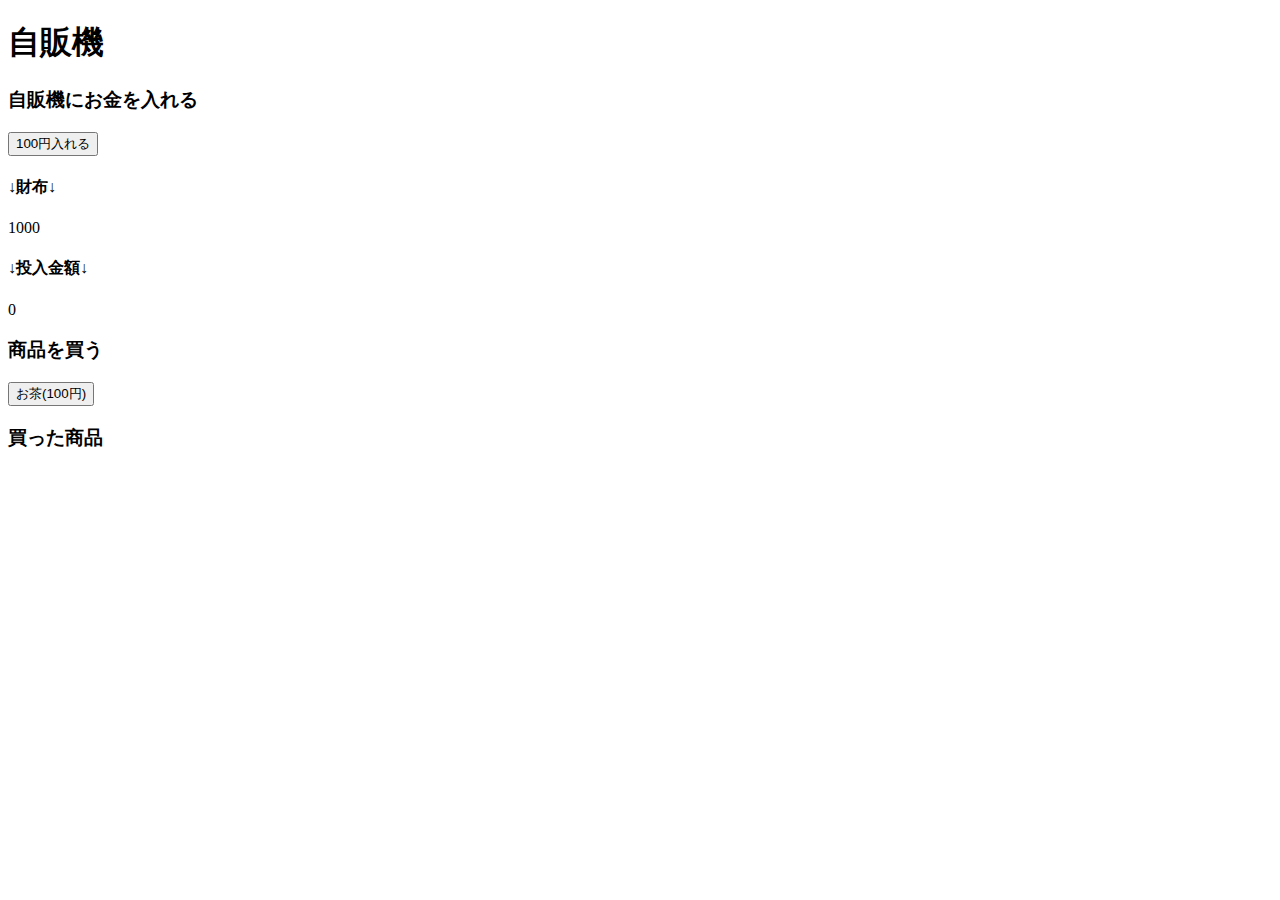
<file: 04_ゼミ/jihannki.html>
<!DOCTYPE html>
<html lang="ja">
  <head>
    <meta charset="UTF-8" />
    <meta http-equiv="X-UA-Compatible" content="IE=edge" />
    <meta name="viewport" content="width=device-width, initial-scale=1.0" />
    <title>自販機</title>
  </head>
  <body>
    <h1>自販機</h1>
    <section>
      <h3>自販機にお金を入れる</h3>
      <button id="add-button-100">
        100円入れる
      </button>
      <h4>↓財布↓</h4>
      <div id="display-saifu">1000</div>
      <h4>↓投入金額↓</h4>
      <div id="display-jihanki-money">0</div>
    </section>
    <section>
      <h3>商品を買う</h3>
      <button id="buy-button-tea">お茶(100円)</button>
    </section>
    <section>
      <h3>買った商品</h3>
      <div id="display-items"></div>
    </section>
    <script>
      // HTML要素を取得する
      const buyButtonTea = document.getElementById("buy-button-tea")
      const displayItems = document.getElementById("display-items")
      let saifu = 1000
      let jihankiMoney = 0
      const addButton = document.getElementById("add-button-100")
      const displaySaifu = document.getElementById("display-saifu")
      const displayMoney = document.getElementById("display-jihanki-money")

      // buyButtonTea を押した時の処理
      buyButtonTea.onclick = function() {
        if (jihankiMoney >= 100) {
          displayItems.textContent += "🍵"
          jihankiMoney -= 100
          displayMoney.textContent = jihankiMoney
        }
      }

      addButton.onclick = function() {
        if (saifu >= 100) {
          saifu -= 100
          displaySaifu.textContent = saifu

          jihankiMoney += 100
          displayMoney.textContent = jihankiMoney
        }
      }
    </script>
  </body>
</html>
</file>
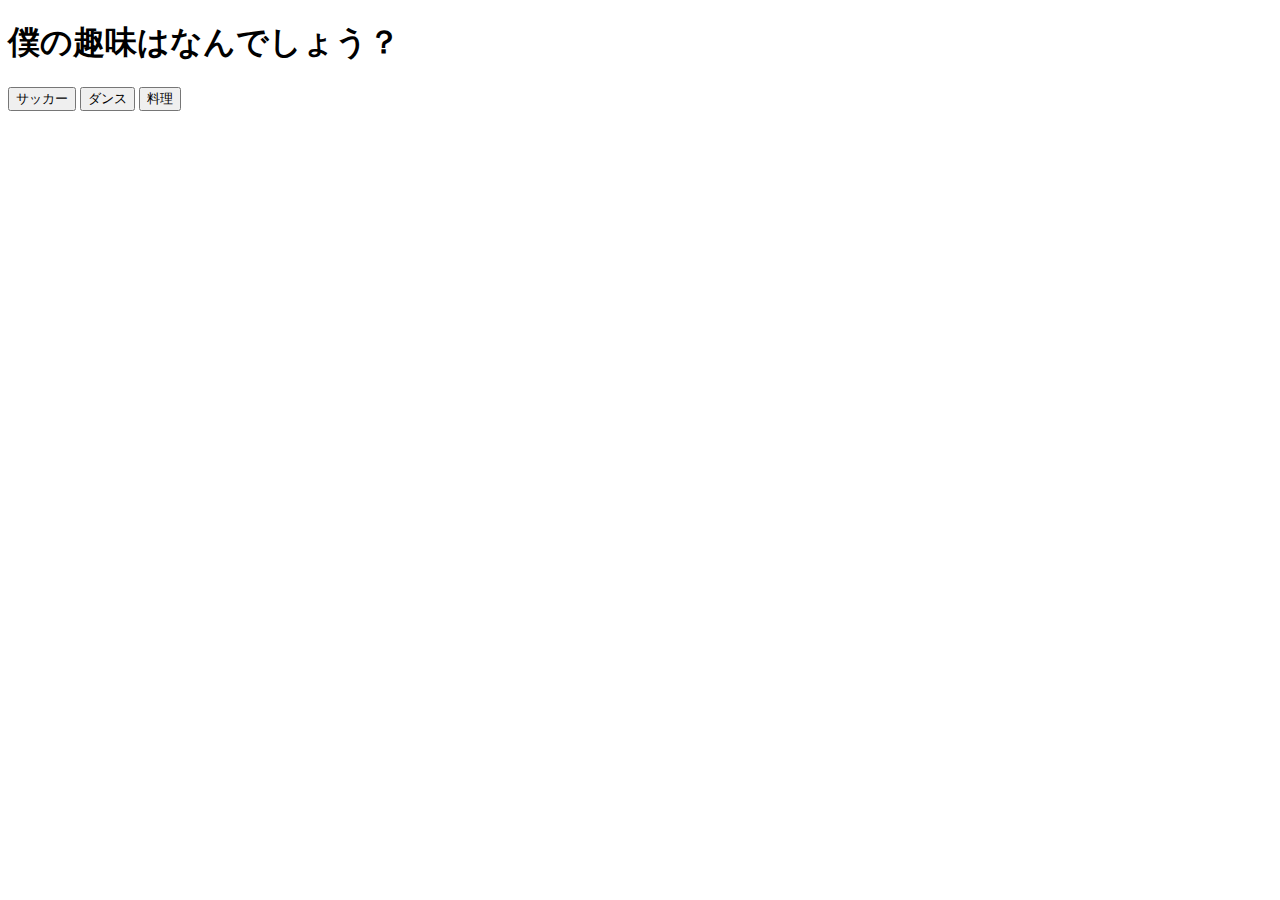
<file: 04_ゼミ/quiz.html>
<!DOCTYPE html>
<html lang="ja">
  <head>
    <meta charset="UTF-8" />
    <meta http-equiv="X-UA-Compatible" content="IE=edge" />
    <meta name="viewport" content="width=device-width, initial-scale=1.0" />
    <title>Document</title>
  </head>
  <body>
    <h1>僕の趣味はなんでしょう？</h1>
    <button id="soccer">サッカー</button>
    <button id="dance">ダンス</button>
    <button id="cook">料理</button>
    <div id="display"></div>

    <script>
      const soccer = document.getElementById("soccer")
      const dance = document.getElementById("dance")
      const cook = document.getElementById("cook")
      const display = document.getElementById("display")

      soccer.onclick = function() {
        display.textContent = "サッカー楽しー！！！"
      }
      dance.onclick = function() {
        display.textContent = "ダンス楽しー！！！"
      }
      cook.onclick = function() {
        display.textContent = "料理楽しー！！！"
      }
    </script>
  </body>
</html>
</file>
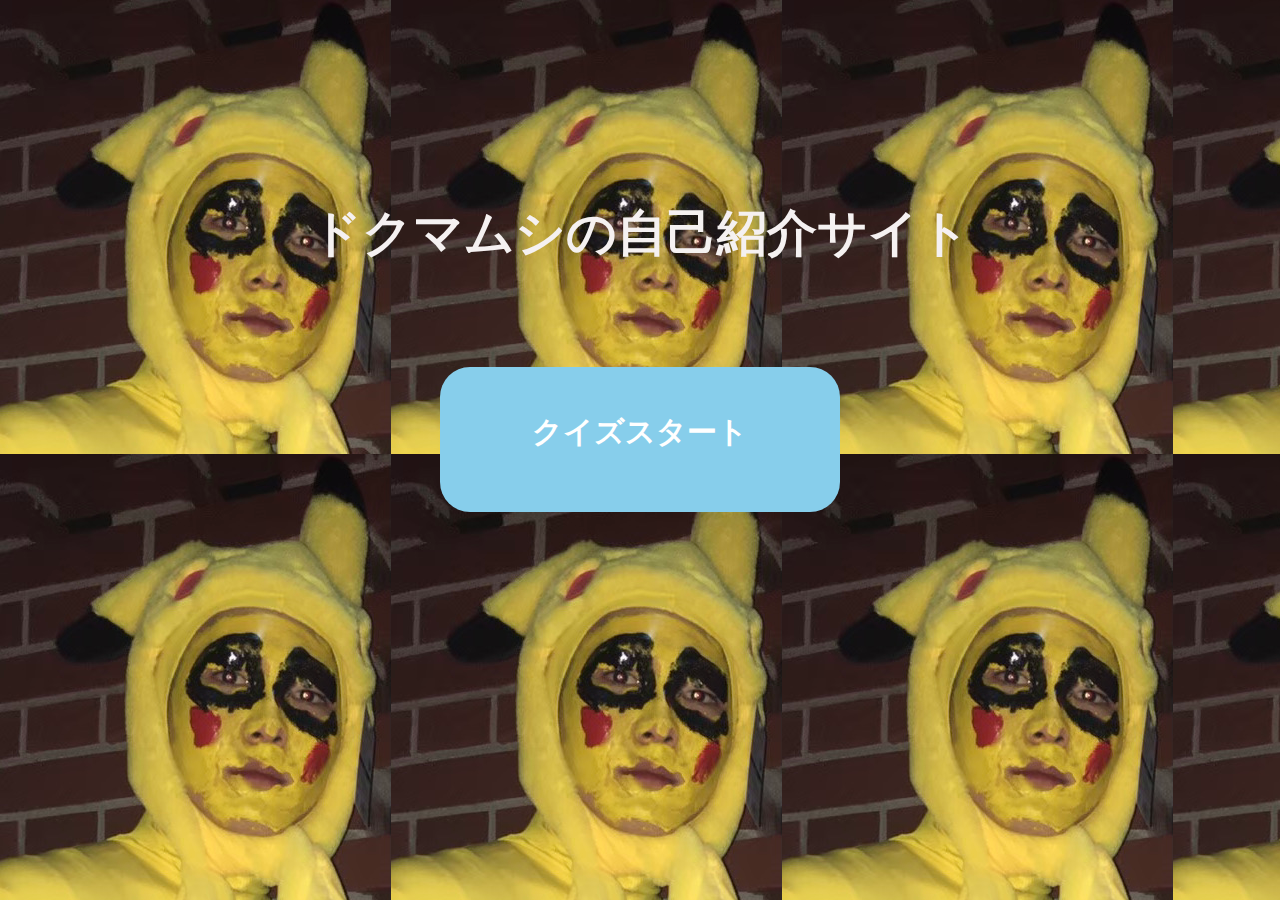
<file: 04_ゼミ/syoukai.html>
<!DOCTYPE html>
<html lang="ja">
  <head>
    <meta charset="UTF-8" />
    <meta http-equiv="X-UA-Compatible" content="IE=edge" />
    <meta name="viewport" content="width=device-width, initial-scale=1.0" />
    <title>Document</title>
    <link rel="stylesheet" href="syoukai.css" />
  </head>
  <body>
    <h1>ドクマムシの自己紹介サイト</h1>

    <div id="button0" class="button0">クイズスタート</div>
    <div id="question" class="question"></div>
    <div id="answer1" class="answer"></div>
    <div id="answer2" class="answer"></div>
    <div id="answer3" class="answer"></div>
    <div id="next" class="next"></div>

    <script src="syoukai.js"></script>
  </body>
</html>
</file>
<file: 04_ゼミ/syoukai.css>
body {
  background-image: url("32F47285-05BB-4BDD-8E10-7C9D73C0CC35_1_201_a.jpeg");
}

h1 {
  font-size: 50px;
  text-align: center;
  color: rgb(245, 241, 241);
  margin-top: 200px;
}

.button0 {
  width: 400px;
  height: 100px;
  background: skyblue;
  color: white;
  font-size: 30px;
  font-weight: bold;
  text-align: center;
  margin: 100px auto;
  border-radius: 30px;
  padding-top: 45px;
}

.question {
  text-align: center;
  padding-top: 20px;
  font-size: 50px;
  color: white;
}

.answer {
  background: #fff;
  border: 1px solid rgb(134, 129, 129);
  width: 400px;
  text-align: center;
  margin: 5px auto;
  padding: 5px;
  border-radius: 5px;
}

.cant {
  background: rgb(214, 211, 211);
  width: 150px;
  text-align: center;
  margin: 0 auto;
  padding: 10px;
  border-radius: 5px;
}

.can {
  background: rgb(156, 157, 241);
  width: 150px;
  text-align: center;
  margin: 0 auto;
  padding: 10px;
  border-radius: 5px;
}

.correct {
  background: rgb(63, 63, 241);
  color: white;
}

.wrong {
  background: rgb(240, 76, 76);
  color: white;
}
</file>
